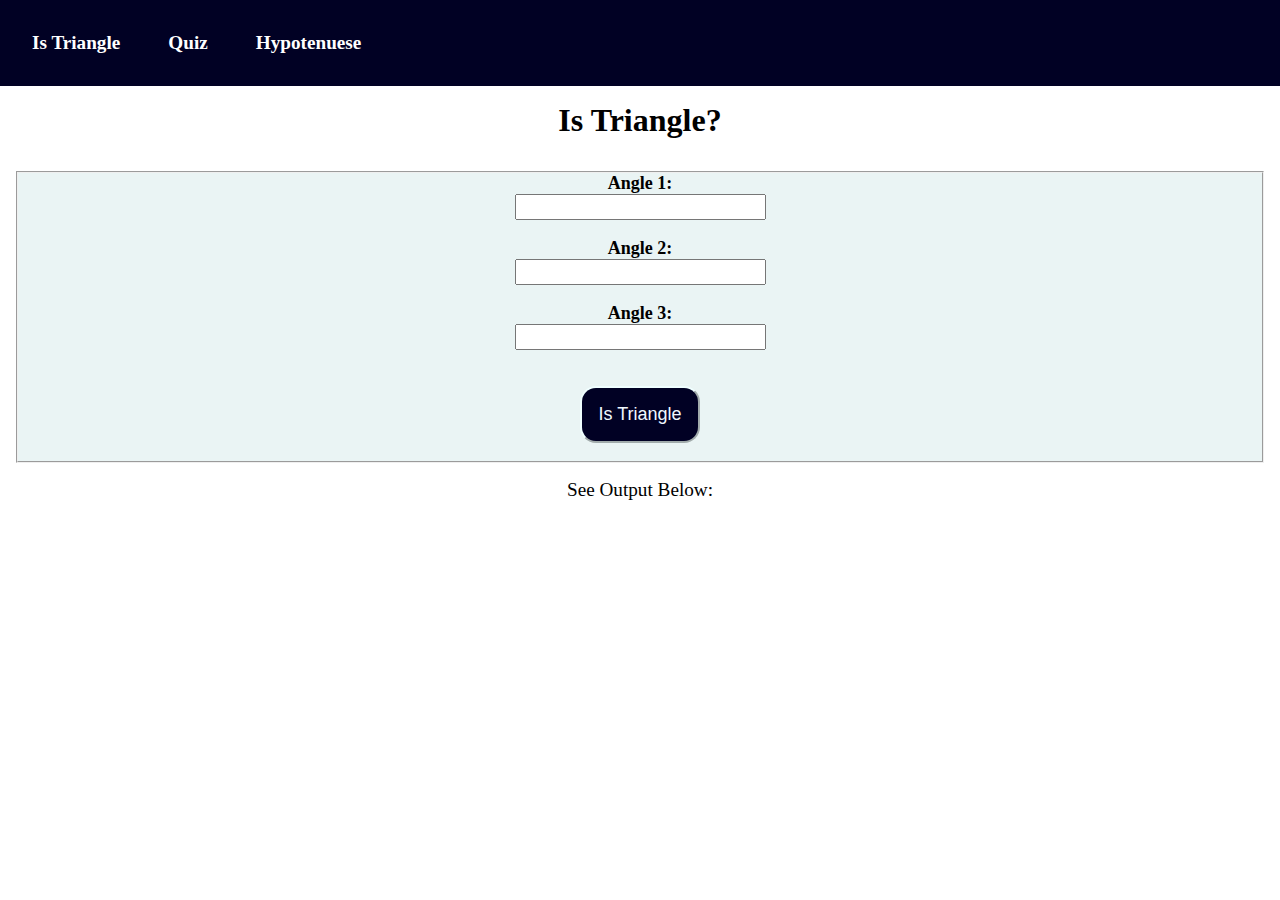
<file: index.html>
<!DOCTYPE html>
<html lang="en">
<head>
    <meta charset="UTF-8">
    <meta http-equiv="X-UA-Compatible" content="IE=edge">
    <meta name="viewport" content="width=device-width, initial-scale=1.0">
    <title>Is Triangle?</title>
    <link rel="stylesheet" href="style.css">
</head>
<body>
    <nav class="nav-container">
        <a href="#" target="index.html">Is Triangle</a>
        <a href="quiz.html" target="">Quiz</a>
        <a href="hypotenuese.html" target="">Hypotenuese</a>
    </nav>
    <h1>Is Triangle?</h1>
    
    <fieldset class="main-container">
    
    <label for="angle1">Angle 1:</label>
    <input type="number" id = "angle1" name= "angle1" class ="inputs"  required min = "0">
    <br>
    <label for="angle2">Angle 2:</label>
    <input type="number" id = "angle2" name= "angle2" class ="inputs" required min = "0">
    <br>
    <label for="angle3">Angle 3:</label>
    <input type="number" id = "angle3" name= "angle3" class ="inputs" required min = "0">
    <br> <br>
    <button id ="btn-Check">Is Triangle</button>
    <br>    
    </fieldset>
    <div style="text-align: center;font-size: larger";>See Output Below:</div>
    <div id="outputDiv"></div>
    </body>
    
    <script src="triangle.js"></script>
</body>
</html>
</file>
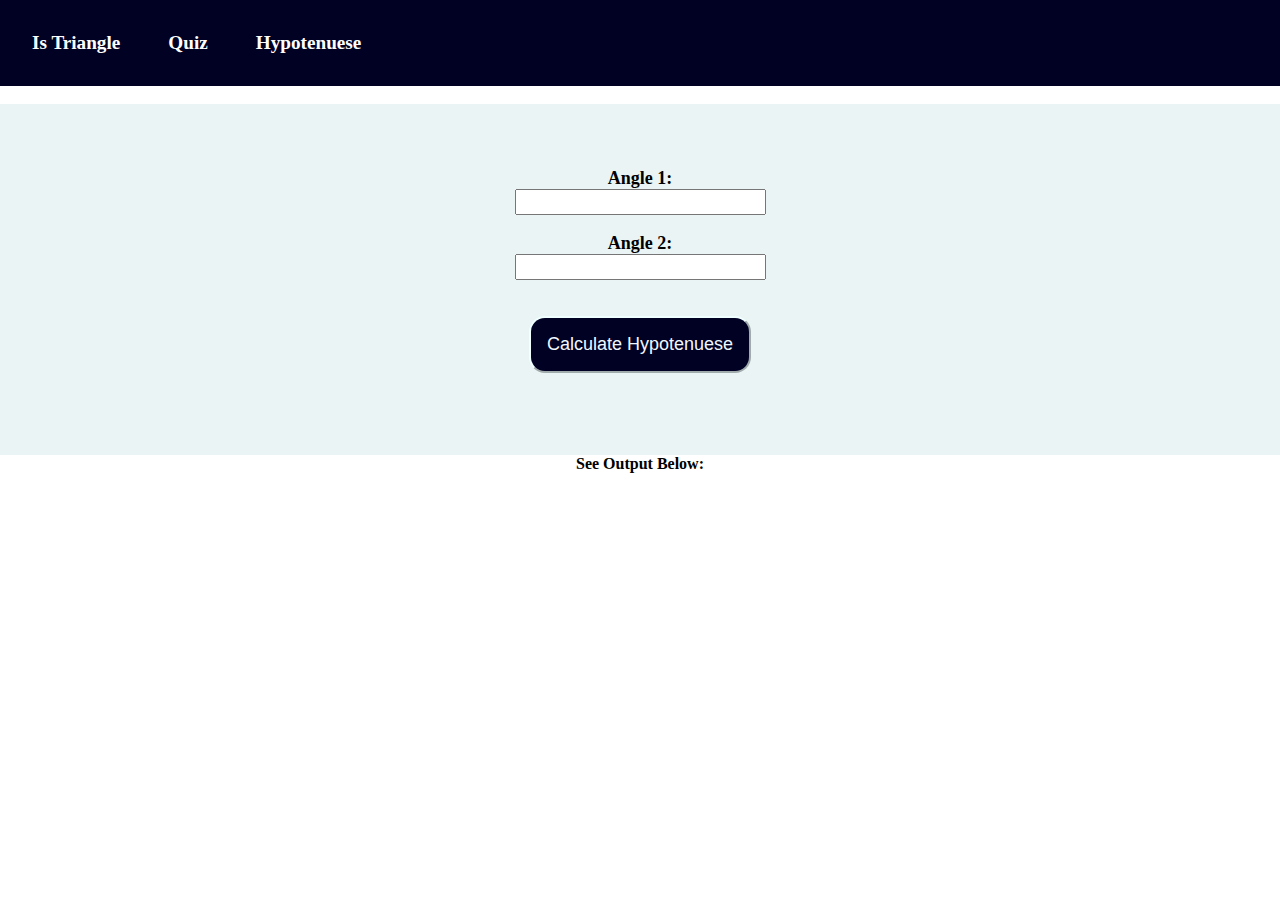
<file: hypotenuese.html>
<!DOCTYPE html>
<html lang="en">
<head>
    <meta charset="UTF-8">
    <meta http-equiv="X-UA-Compatible" content="IE=edge">
    <meta name="viewport" content="width=device-width, initial-scale=1.0">
    <title>Hypotenuese</title>
    <link rel="stylesheet" href="style.css">
</head>
<body>
    <nav class="nav-container">
        <a href="index.html" target="">Is Triangle</a>
        <a href="quiz.html" target="">Quiz</a>
        <a href="hypotenuese.html" target="">Hypotenuese</a>
    </nav>
    <br>
    <div class="container">

    <label for="angle1">Angle 1:</label>
    <input type="number" id = "angle1" name= "angle1" class ="inputs"  required min = "0">
    <br>
    <label for="angle2">Angle 2:</label>
    <input type="number" id = "angle2" name= "angle2" class ="inputs" required min = "0">
    <br><br>
    <button id ="btn-Check">Calculate Hypotenuese</button>
    <br>    
    </div>
    <div style="text-align:center;font-weight:bolder">See Output Below:</div>
    <div id="outputDiv"></div>
<script src="hypotenuese.js"></script>
</body>
</html>
</file>
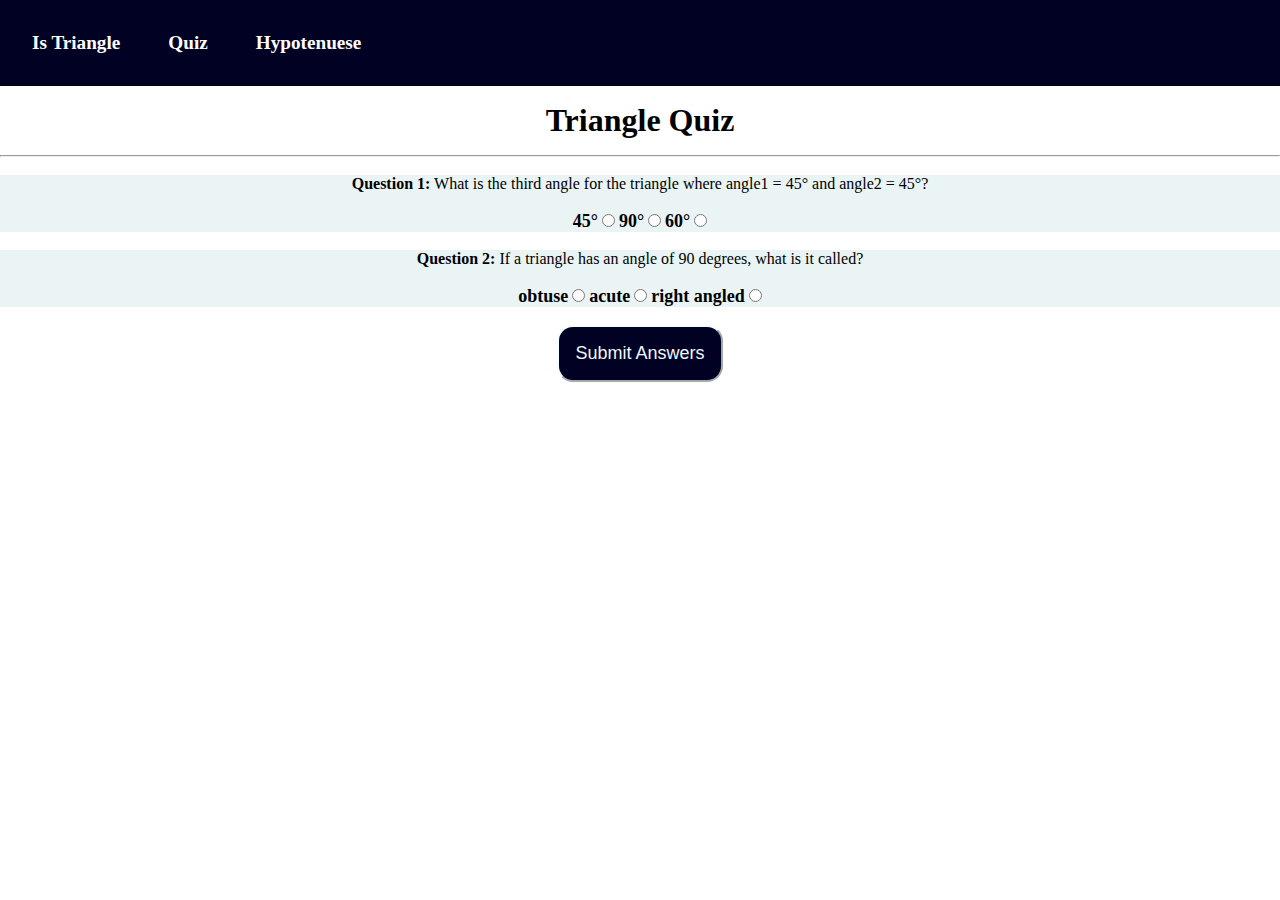
<file: quiz.html>
<!DOCTYPE html>
<html lang="en">
<head>
    <meta charset="UTF-8">
    <meta http-equiv="X-UA-Compatible" content="IE=edge">
    <meta name="viewport" content="width=device-width, initial-scale=1.0">
    <title>Quiz</title>
    <link rel="stylesheet" href="style.css">
</head>
<body>
    <nav class="nav-container">
        <a href="index.html" target="">Is Triangle</a>
        <a href="quiz.html" target="">Quiz</a>
        <a href="hypotenuese.html" target="">Hypotenuese</a>
    </nav>
    <h1>Triangle Quiz</h1>
    <hr>
    <br>
    <form class="questions">
    <div class="ow">
        <p><strong>Question 1:</strong> What is the third angle for the triangle where angle1 = 45° and angle2 = 45°?</p>
        <br>
        <label for="q1">45°</label>
        <input type="radio" name="question-1" value = "45°" id="q1">
        <label for="q2">90°</label>
        <input type="radio" name="question-1" value = "90°" id="q2">
        <label for="q3">60°</label>
        <input type="radio" name="question-1" value = "60°" id="q3">
    </div>
    <br>
    <div class="ow">
        <p><strong>Question 2:</strong> If a triangle has an angle of 90 degrees, what is it called?</strong></p>
        <br>
        <label for="Q1">obtuse</label>
        <input type="radio" name="question-2" value = "obtuse" id="Q1">
        <label for="Q2">acute</label>
        <input type="radio" name="question-2" value = "acute" id="Q2">
        <label for="Q3">right angled</label>
        <input type="radio" name="question-2" value = "right angled" id="Q3">
    </div>
    
</form>
<br>
<div style="text-align:center"><button id="submit">Submit Answers</button></div>
<br>
<div id ="output"></div>
<script src="quiz.js"></script>
</body>
</html>
</file>
<file: style.css>
*{
    padding: 0;
    margin: 0;
}


.nav-container{
    display:flex;
    background-color:rgb(1, 1, 36);
    gap:1rem;
    
    padding:1rem;
    flex-wrap: wrap;
   
    font-size: larger;
    font-weight: bold;
   
    
}

h1{
    padding:1rem;
    
}

.nav-container a{
    text-decoration: none;
    color:white;
    margin:1rem;

    border-radius: 1rem;
}

.main-container{
    display:flex;
    flex-direction: column;
    justify-content: center;
    align-items: center;
    background-color: rgb(234, 244, 244);
    
}

h1{
    text-align: center;
}

button{
    padding: 1rem;
    background-color:rgb(1, 1, 36);
    color: aliceblue;
    border-color: azure;
    font-size: large;
    border-radius: 1rem;
    
}

.container{
    
    display: flex;
    flex-direction: column;
    justify-content: center;
    align-items: center;
    padding:4rem;
    background-color: rgb(234, 244, 244);
   
}

.ow{
    display: block;
    text-align: center;
    background-color: rgb(234, 244, 244);}

fieldset{
    margin:1rem;
}

#outputDiv, #output{
    font-size: large;
    color:rgb(1, 1, 36);
    font-weight: bold;
    text-align: center;
}

label{
    font-size: large;
    font-weight: bold;
}

.inputs{
    font-size: larger;
}

a:hover{
    color:orangered;
}
</file>
